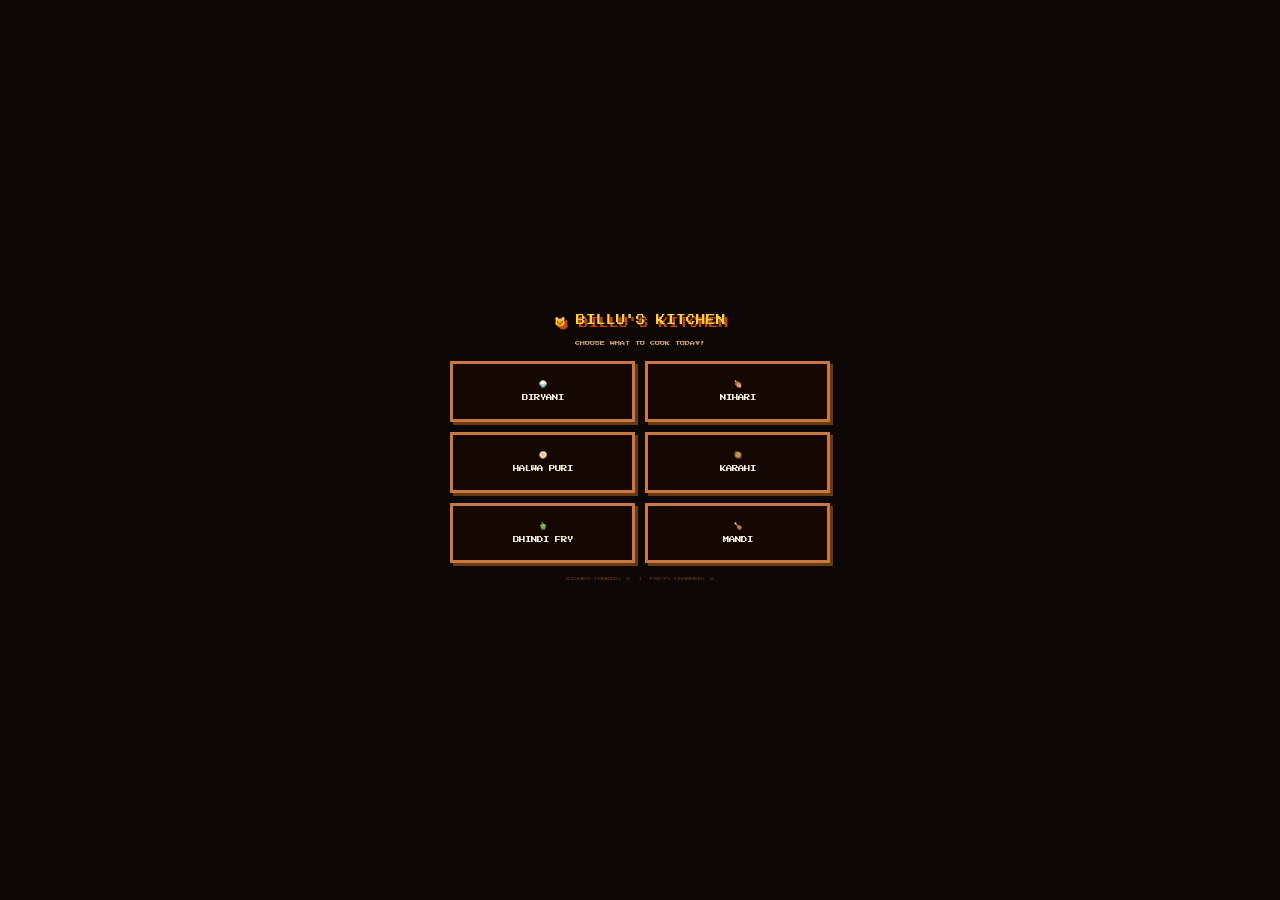
<file: index (5).html>
<!DOCTYPE html>
<html lang="en">
<head>
<meta charset="UTF-8"/>
<meta name="viewport" content="width=device-width,initial-scale=1,user-scalable=no"/>
<title>Billu's Kitchen</title>
<link rel="stylesheet" href="billu.css"/>
</head>
<body>
<div id="wrap">
  <div id="titlebar">
    <h1 id="titleh1">🐱 BILLU'S KITCHEN</h1>
    <div style="display:flex;flex-direction:column;align-items:flex-end;gap:4px;">
      <div id="scores">DISHES:<span id="sc_dish">0</span>&nbsp;FACTS:<span id="sc_fact">0</span></div>
      <button id="dntoggle" onclick="toggleDayNight()" style="
        font-family:'Press Start 2P',monospace;font-size:.28rem;
        background:#1a1a2e;color:#ffff99;border:2px solid #4a4a6a;
        padding:3px 7px;cursor:pointer;box-shadow:2px 2px 0 #000;
      ">🌙 NIGHT</button>
    </div>
  </div>
  <canvas id="gc"></canvas>
  <div id="bubwrap"><div id="bubtxt">CHOOSE A DISH TO START COOKING!</div></div>
  <div id="progwrap">
    <div id="proglbl">PROGRESS</div>
    <div id="progbar"><div id="progfill"></div></div>
  </div>
  <div id="tray"></div>
  <div id="btns">
    <button class="pbtn" id="cookbtn" onclick="doCook()" disabled>🥄 COOK</button>
    <button class="pbtn" id="servebtn" onclick="doServe()">🍽 SERVE!</button>
    <button class="pbtn" id="backbtn" onclick="goBack()">← BACK</button>
  </div>
</div>

<!-- DISH SELECT -->
<div id="dishscreen">
  <div class="dtitle">🐱 BILLU'S KITCHEN</div>
  <div class="dsub">CHOOSE WHAT TO COOK TODAY!</div>
  <div id="dishgrid">
    <button class="dbtn" onclick="pickDish('biryani')">🍚<br>BIRYANI</button>
    <button class="dbtn" onclick="pickDish('nihari')">🍖<br>NIHARI</button>
    <button class="dbtn" onclick="pickDish('halwapuri')">🫓<br>HALWA PURI</button>
    <button class="dbtn" onclick="pickDish('karahi')">🥘<br>KARAHI</button>
    <button class="dbtn" onclick="pickDish('bhindi')">🫑<br>BHINDI FRY</button>
    <button class="dbtn" onclick="pickDish('mandi')">🍗<br>MANDI</button>
  </div>
  <div class="dstats">DISHES COOKED: <span id="ds_d">0</span> &nbsp;|&nbsp; FACTS LEARNED: <span id="ds_f">0</span></div>
</div>

<!-- SERVE SCREEN -->
<div id="servescreen">
  <div id="servetitle">🍽 DISH SERVED!</div>
  <canvas id="platecanvas" width="160" height="120"></canvas>
  <div class="serveinfo">DISH <span id="dishnum">#1</span> COMPLETE!<br>MASHA'ALLAH! 🎉<br>BILLU IS SO PROUD 🐱</div>
  <button id="cookagain" onclick="closeServe()">▶ COOK AGAIN!</button>
</div>

<script src="billu.js"></script>
</body>
</html>
</file>
<file: billu.css>
@import url('https://fonts.googleapis.com/css2?family=Press+Start+2P&display=swap');
*{margin:0;padding:0;box-sizing:border-box;image-rendering:pixelated;}
body{
  background:#0d0805;font-family:'Press Start 2P',monospace;
  display:flex;flex-direction:column;align-items:center;min-height:100vh;
  overflow-x:hidden;overflow-y:auto;
}
#wrap{width:100%;max-width:480px;display:flex;flex-direction:column;}
#titlebar{
  background:#080503;border-bottom:4px solid #ffcc44;
  padding:8px 12px;display:flex;justify-content:space-between;align-items:center;
}
#titlebar h1{font-size:.48rem;color:#ffcc44;text-shadow:2px 2px #cc4400;}
#scores{font-size:.35rem;color:#fff8dc;text-align:right;line-height:2;}
#gc{display:block;width:100%;max-width:480px;cursor:pointer;}
#bubwrap{
  padding:8px 12px;min-height:46px;display:flex;align-items:center;
  border-top:3px solid #3a1a08;border-bottom:3px solid #3a1a08;
  background:#fff8dc;transition:background .3s;
}
#bubwrap.fact{background:#fff8a0;}
#bubtxt{font-size:.36rem;color:#1a0a00;line-height:2;text-align:center;width:100%;}
#progwrap{background:#080503;padding:4px 8px 6px;}
#proglbl{font-size:.28rem;color:#c8a070;margin-bottom:3px;}
#progbar{width:100%;height:10px;background:#1a0a02;border:2px solid #3a1a08;}
#progfill{
  height:100%;width:0%;
  background:repeating-linear-gradient(90deg,#ffcc44 0,#ffcc44 6px,#cc9900 6px,#cc9900 8px);
  transition:width .3s steps(6);
}
#tray{
  background:#0d0803;border-top:3px solid #3a1a08;
  padding:8px 6px 10px;
  display:grid;grid-template-columns:repeat(4,1fr);gap:5px;
  min-height:80px;
}
.slot{
  display:flex;flex-direction:column;align-items:center;gap:3px;
  cursor:pointer;padding:4px;border:2px solid #2a1206;background:#150803;
}
.slot:hover{border-color:#ffcc44;}
.slot.used{opacity:.3;pointer-events:none;filter:grayscale(1);}
.slot canvas{width:48px;height:48px;display:block;image-rendering:pixelated;}
.slot span{font-size:.28rem;color:#c8a070;text-align:center;line-height:1.5;}
#btns{background:#080503;padding:6px 8px;display:flex;gap:6px;}
.pbtn{
  flex:1;font-family:'Press Start 2P',monospace;font-size:.36rem;
  padding:8px 4px;border:3px solid #000;box-shadow:3px 3px 0 #000;
  cursor:pointer;
}
.pbtn:active{transform:translate(2px,2px);box-shadow:1px 1px 0 #000;}
.pbtn:disabled{opacity:.3;cursor:not-allowed;}
#cookbtn{background:#8b4513;color:#ffe0a0;border-color:#aa6633;}
#servebtn{background:#2d6a2d;color:#a0ffb0;border-color:#44aa44;display:none;}
#backbtn{background:#2a1a08;color:#c8a070;border-color:#4a2a10;}

/* DISH SELECT */
#dishscreen{
  display:flex;position:fixed;inset:0;z-index:300;
  background:#0d0805;flex-direction:column;align-items:center;
  justify-content:center;gap:12px;padding:16px;
}
.dtitle{font-size:.6rem;color:#ffcc44;text-shadow:3px 3px #cc4400;text-align:center;}
.dsub{font-size:.32rem;color:#c8a070;text-align:center;line-height:2;}
#dishgrid{display:grid;grid-template-columns:repeat(2,1fr);gap:10px;width:100%;max-width:380px;}
.dbtn{
  font-family:'Press Start 2P',monospace;font-size:.4rem;
  background:#150803;color:#fff8dc;
  border:3px solid #c87840;padding:12px 8px;
  cursor:pointer;box-shadow:3px 3px 0 #6a3a10;
  line-height:2.4;text-align:center;
}
.dbtn:hover{background:#2a1208;border-color:#ffcc44;}
.dbtn:active{transform:translate(2px,2px);box-shadow:1px 1px 0 #6a3a10;}
.dstats{font-size:.28rem;color:#4a2a10;line-height:2.2;}

/* SERVE SCREEN */
#servescreen{
  display:none;position:fixed;inset:0;z-index:200;
  background:rgba(0,0,0,.92);
  flex-direction:column;align-items:center;justify-content:center;gap:14px;
}
#servetitle{
  font-size:.65rem;color:#ffcc44;text-shadow:3px 3px #cc4400;
  border:3px solid #ffcc44;padding:10px 16px;
  box-shadow:4px 4px 0 #cc4400;background:#1a1000;text-align:center;
}
#platecanvas{image-rendering:pixelated;width:192px;height:144px;}
.serveinfo{font-size:.38rem;color:#fff8dc;line-height:2.4;text-align:center;}
#cookagain{
  font-family:'Press Start 2P',monospace;font-size:.42rem;
  background:#cc4400;color:#fff8dc;border:3px solid #ff6600;
  padding:10px 20px;cursor:pointer;box-shadow:3px 3px 0 #880000;
}
#cookagain:active{transform:translate(2px,2px);box-shadow:1px 1px 0 #880000;}
</file>
